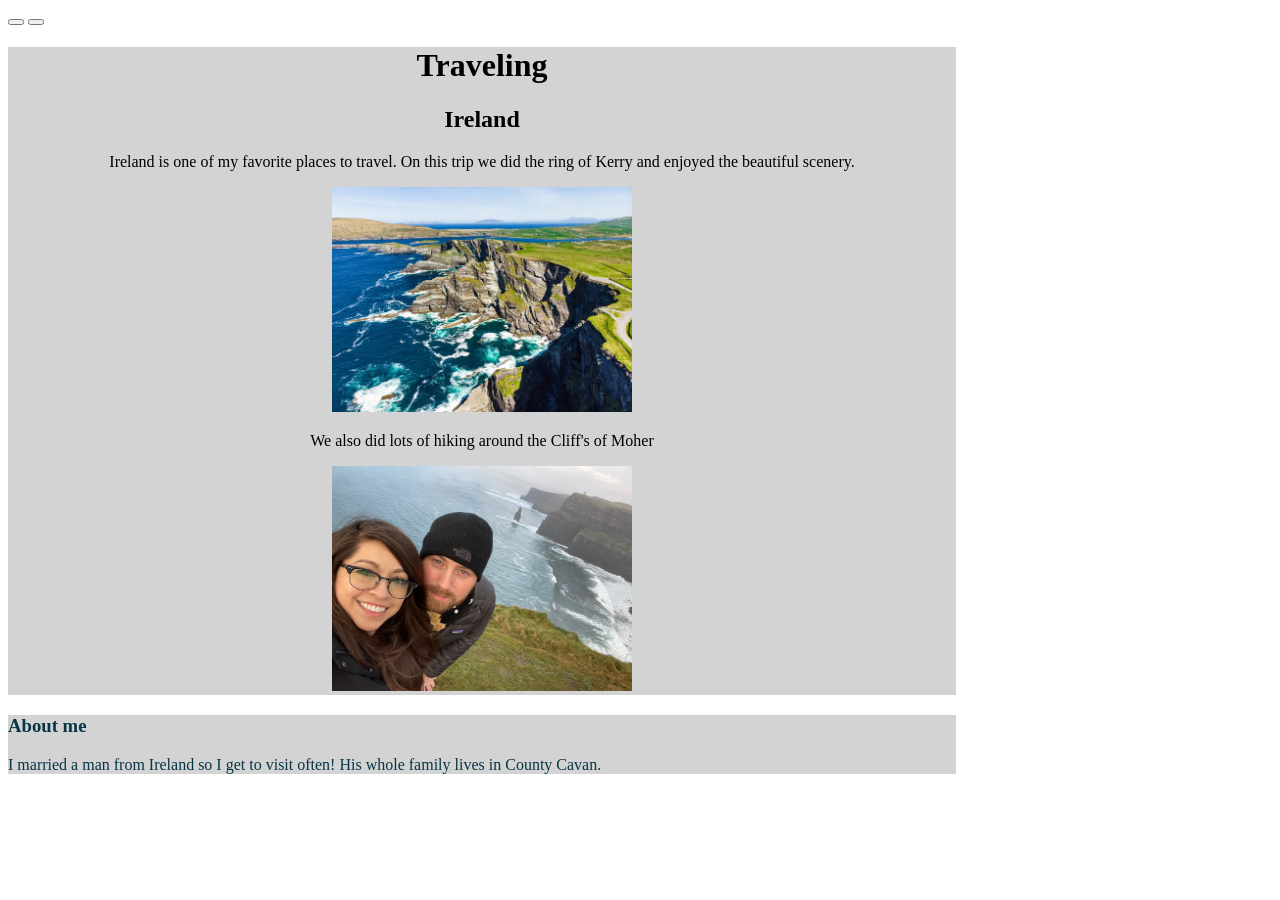
<file: boring/blog.html>
<!DOCTYPE html>
<html lang="en-US">

<head>
    <title>Blog</title>
</head>
<link href="css/style2.css" rel="stylesheet" type="text/css">

<body>
    <button onClick="colorBlack()" Black></button>
    <button onClick="colorWhite()" White></button>

    <script>
        function colorBlack(){

            document.body.style.background="black";
            document.querySelectorAll('p').forEach(e=>e.style.color="white");
        }
        function colorWhite(){
            document.body.style.background="White";
            document.querySelectorAll('p').forEach(e=>e.style.color="black");
        }


    </script>
    <div class="Intro">
        <h1>Traveling</h1>

        <h2>Ireland</h2>

        <p> Ireland is one of my favorite places to travel. On this trip we did the ring of Kerry and enjoyed the
            beautiful scenery.</p>
        <img src="img/Ring.jpg">

        <p>We also did lots of hiking around the Cliff's of Moher</p>
        <img src="img/Ireland.jpeg">
    </div>

    <div class="me">
        <h3>About me</h3>

        <p>I married a man from Ireland so I get to visit often! His whole family lives in County Cavan.</p>
        <div>
           

</body>

</html>
</file>
<file: boring/css/style2.css>
.Intro {
    font-style: normal ;
    text-align: center;
  }
h2.Intro {
    font-style:normal;
    color: rgb(46, 46, 101);
}


div {
    background: lightgray;
    width: 75%;
    margin-bottom: 20px;
}
img {
   width: 300px;
}
 .me {
    font-style: bold;
    color: rgb(8, 53, 69) ;
    margin-top: 15px;
 }
</file>
